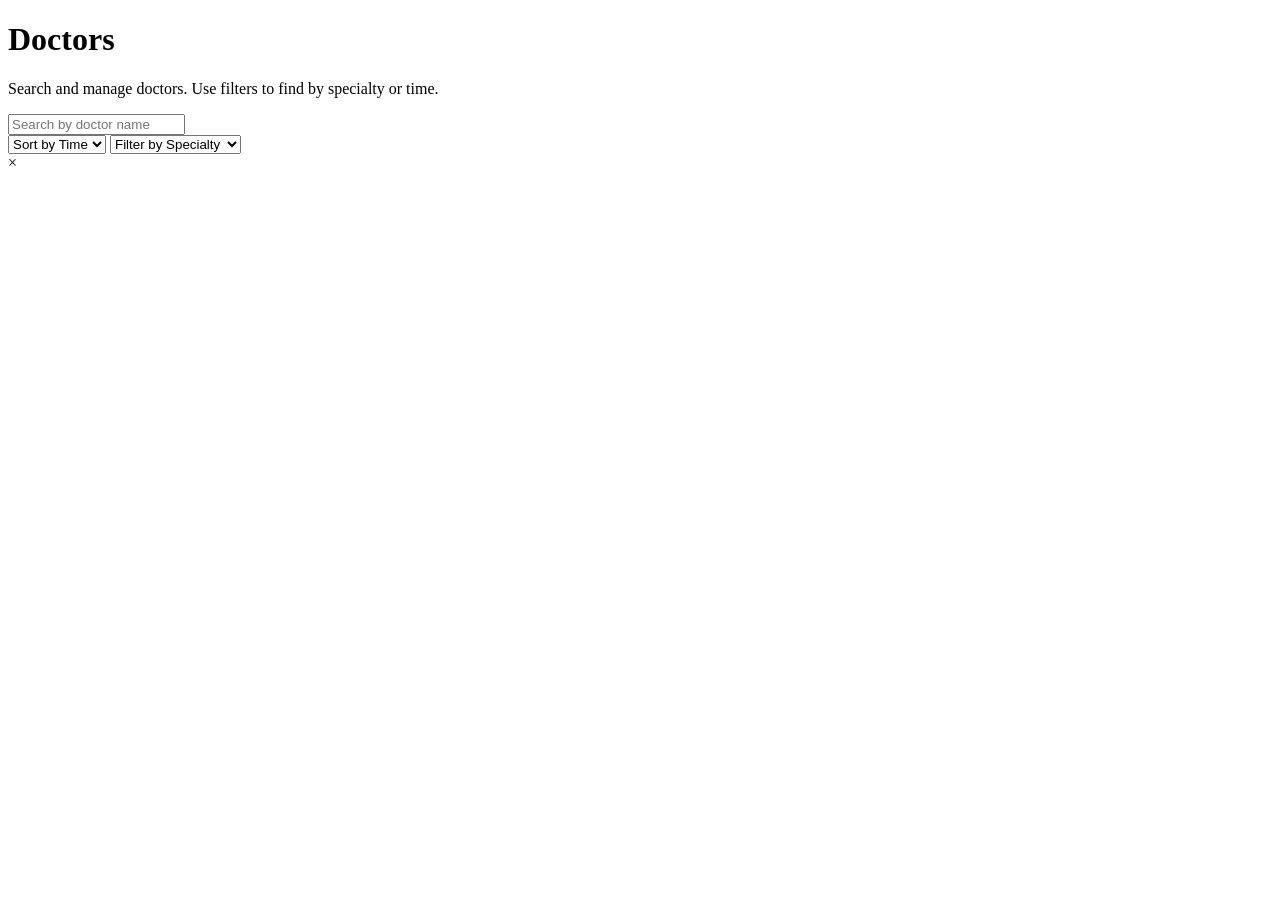
<file: app/src/main/resources/templates/admin/adminDashboard.html>
<!DOCTYPE html>
<html xmlns:th="http://www.thymeleaf.org" lang="en">

<head>
    <meta charset="UTF-8">
    <meta name="viewport" content="width=device-width, initial-scale=1.0">
    <title>Admin Dashboard</title>
    <link rel="icon" type="image/png" th:href="@{/assets/images/logo/logo.png}" />
    <link rel="preconnect" href="https://fonts.googleapis.com">
    <link rel="preconnect" href="https://fonts.gstatic.com" crossorigin>
    <link href="https://fonts.googleapis.com/css2?family=Plus+Jakarta+Sans:wght@400;500;600;700&display=swap" rel="stylesheet">
    <link rel="stylesheet" th:href="@{/assets/css/style.css}" />
    <link rel="stylesheet" th:href="@{/assets/css/adminDashboard.css}" />
    <script th:src="@{/js/render.js}" defer></script>
    <script th:src="@{/js/util.js}" defer></script>
    <script th:src="@{/js/components/header.js}" defer></script>
    <script th:src="@{/js/components/footer.js}" defer></script>
</head>

<body onload="renderContent()">
    <div class="container">
        <div class="wrapper">
            <div id="header"></div>
            <main class="main-content">
                <h1 class="page-title">Doctors</h1>
                <p class="page-subtitle">Search and manage doctors. Use filters to find by specialty or time.</p>
                <input type="text" id="searchBar" class="searchBar" placeholder="Search by doctor name" />
                <div class="filter-wrapper">
                    <select class="filter-select" id="filterTime">
                        <option value="">Sort by Time</option>
                        <option value="AM">AM</option>
                        <option value="PM">PM</option>
                    </select>
                    <select class="filter-select" id="filterSpecialty">
                        <option value="">Filter by Specialty</option>
                        <option value="Cardiologist">Cardiologist</option>
                        <option value="Dermatologist">Dermatologist</option>
                        <option value="Neurologist">Neurologist</option>
                        <option value="Pediatrician">Pediatrician</option>
                        <option value="Orthopedist">Orthopedist</option>
                        <option value="Gynecologist">Gynecologist</option>
                        <option value="Psychiatrist">Psychiatrist</option>
                        <option value="Dentist">Dentist</option>
                        <option value="Ophthalmologist">Ophthalmologist</option>
                        <option value="Ent">ENT Specialist</option>
                        <option value="Urologist">Urologist</option>
                        <option value="Oncologist">Oncologist</option>
                        <option value="Gastroenterologist">Gastroenterologist</option>
                        <option value="General">General Physician</option>
                    </select>
                </div>
                <div id="content"></div>
            </main>
            <div id="footer"></div>
        </div>
    </div>

    <div id="modal" class="modal">
        <div class="modal-content">
            <span id="closeModal" class="close">&times;</span>
            <div id="modal-body"></div>
        </div>
    </div>

    <script type="module" th:src="@{/js/components/modals.js}"></script>
    <script type="module" th:src="@{/js/adminDashboard.js}" defer></script>
    <script type="module" th:src="@{/js/components/doctorCard.js}" defer></script>
</body>

</html>
</file>
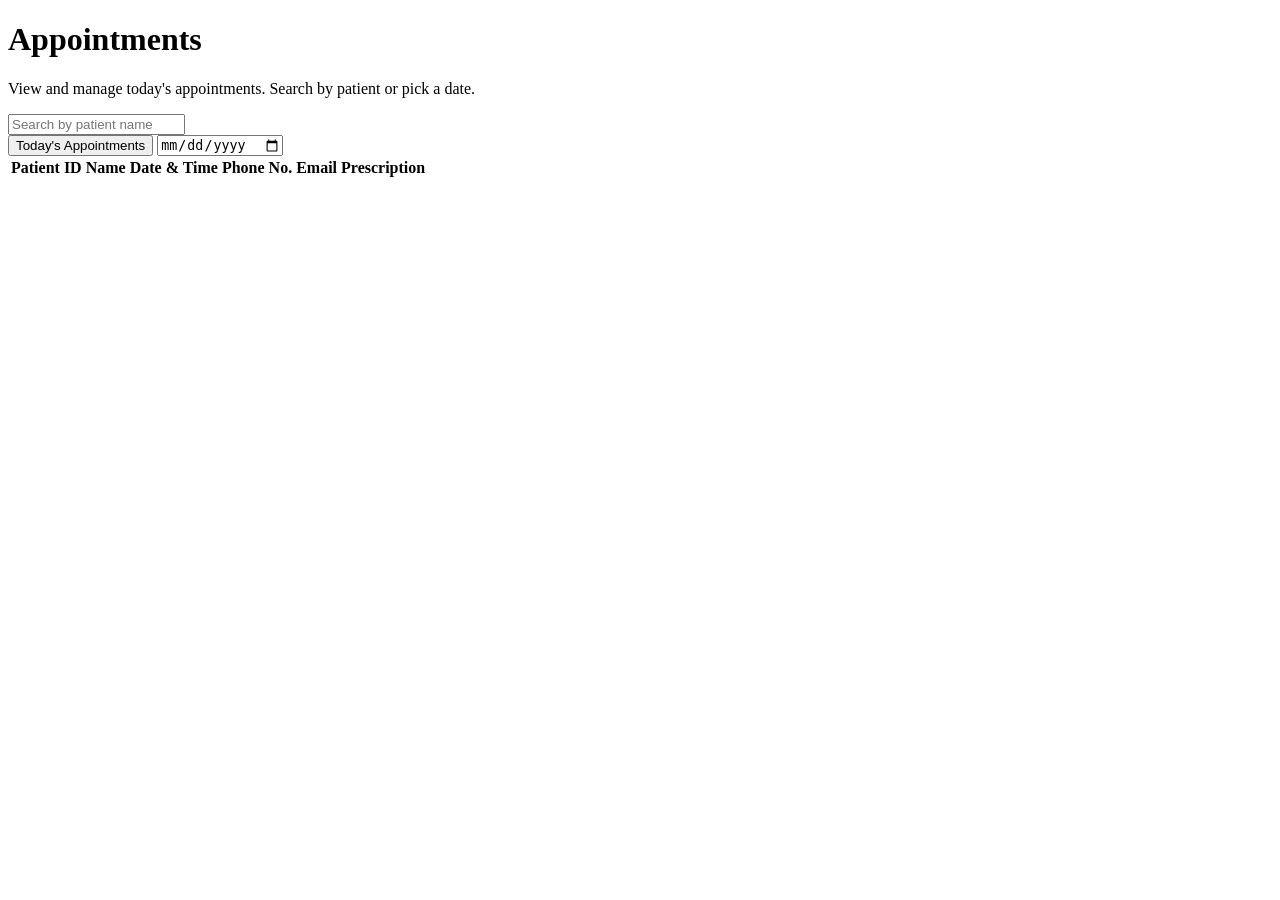
<file: app/src/main/resources/templates/doctor/doctorDashboard.html>
<!DOCTYPE html>
<html xmlns:th="http://www.thymeleaf.org" lang="en">

<head>
    <meta charset="UTF-8">
    <meta name="viewport" content="width=device-width, initial-scale=1.0">
    <title>Doctor Dashboard</title>
    <link rel="icon" type="image/png" th:href="@{/assets/images/logo/logo.png}" />
    <link rel="preconnect" href="https://fonts.googleapis.com">
    <link rel="preconnect" href="https://fonts.gstatic.com" crossorigin>
    <link href="https://fonts.googleapis.com/css2?family=Plus+Jakarta+Sans:wght@400;500;600;700&display=swap" rel="stylesheet">
    <link rel="stylesheet" th:href="@{/assets/css/style.css}" />
    <link rel="stylesheet" th:href="@{/assets/css/adminDashboard.css}" />
    <link rel="stylesheet" th:href="@{/assets/css/doctorDashboard.css}" />
    <script th:src="@{/js/render.js}" defer></script>
    <script th:src="@{/js/util.js}" defer></script>
    <script th:src="@{/js/components/header.js}" defer></script>
    <script th:src="@{/js/components/footer.js}" defer></script>
    <script th:src="@{/js/components/patientRows.js}" defer></script>
</head>

<body onload="renderContent()">
    <div class="container">
        <div class="wrapper">
            <div id="header"></div>
            <main class="main-content">
                <h1 class="page-title">Appointments</h1>
                <p class="page-subtitle">View and manage today's appointments. Search by patient or pick a date.</p>
                <input type="text" id="searchBar" class="searchBar" placeholder="Search by patient name" />
                <div class="filter-wrapper doctor-filters">
                    <button type="button" id="todayButton" class="today-btn">Today's Appointments</button>
                    <input type="date" id="datePicker" class="date-picker" />
                </div>
                <table id="patientTable" class="doctor-table">
                    <thead>
                        <tr>
                            <th>Patient ID</th>
                            <th>Name</th>
                            <th>Date &amp; Time</th>
                            <th>Phone No.</th>
                            <th>Email</th>
                            <th>Prescription</th>
                        </tr>
                    </thead>
                    <tbody id="patientTableBody"></tbody>
                </table>
                <div id="noPatientRecord" class="empty-state" style="display: none;">
                    <div class="empty-state-icon" aria-hidden="true">∅</div>
                    <p class="empty-state-title">No appointments found</p>
                    <p class="empty-state-text empty-state-dynamic">No patient records for the selected date.</p>
                </div>
            </main>
            <div id="footer"></div>
        </div>
    </div>

    <script type="module" th:src="@{/js/doctorDashboard.js}" defer></script>
</body>

</html>
</file>
